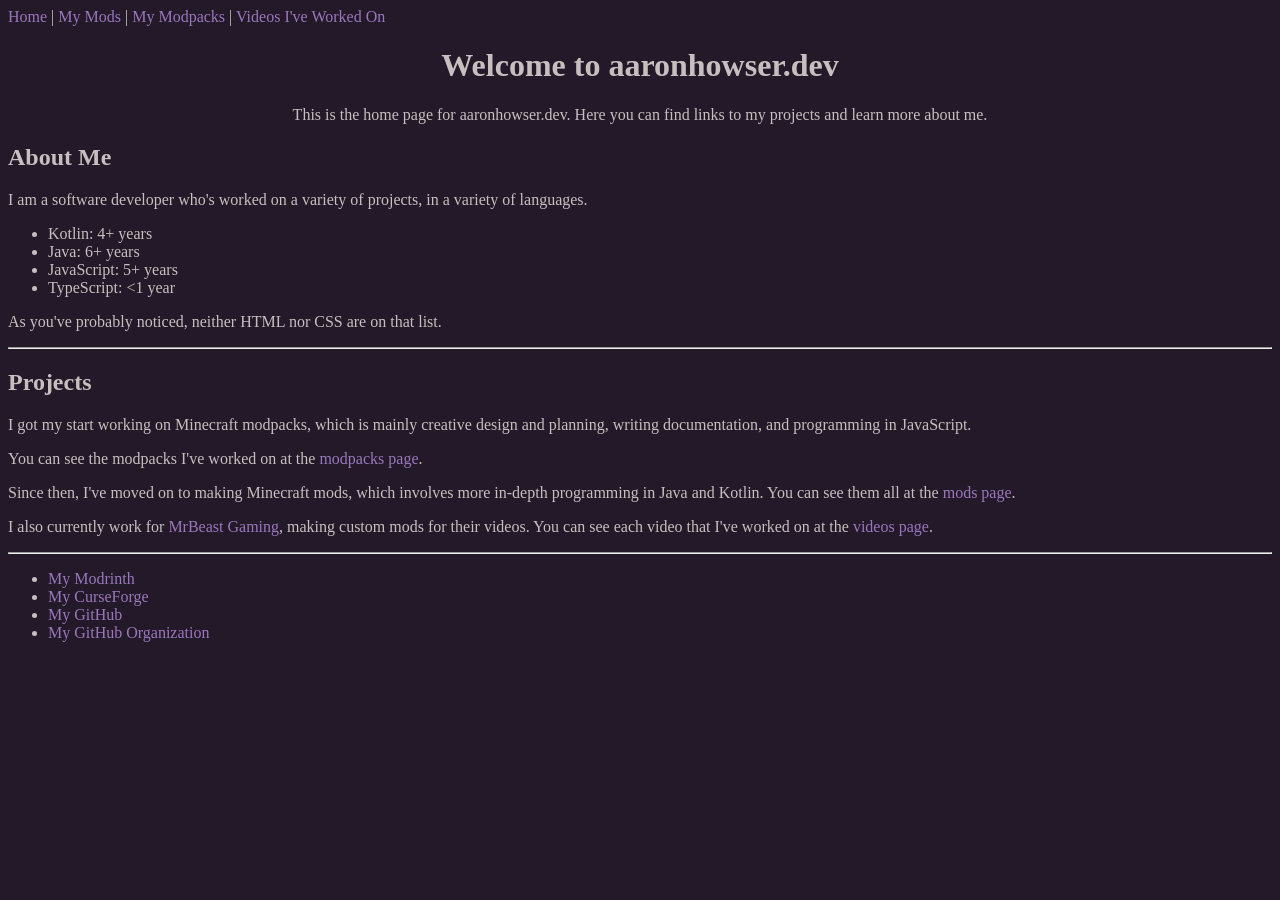
<file: index.html>
<!DOCTYPE html>
<html lang="en">
  <head>
    <meta charset="utf-8">
    <meta name="viewport" content="width=device-width, initial-scale=1">
    <meta name="description" content="The home page for aaronhowser.dev">
    <title>Homepage</title>
    <link href="https://aaronhowser.dev/" rel="canonical">
    <link href="/images/pfp.png" rel="icon" type="image/png">
    <meta property="og:site_name" content="aaronhowser.dev">
    <meta property="og:title" content="Homepage">
    <meta property="og:description" content="The home page for aaronhowser.dev">
    <meta property="og:image" content="https://aaronhowser.dev/images/pfp.png">
    <meta property="og:image:width" content="48">
    <meta property="og:image:height" content="48">
    <meta property="og:image:alt" content="Aaron Howser">
    <meta property="og:url" content="https://aaronhowser.dev/">
    <meta property="og:type" content="website">
    <meta property="og:locale" content="en_US">
    <meta name="twitter:card" content="summary">
    <link href="/style.css" rel="stylesheet">
  </head>
  <body>
    <nav aria-label="Main navigation"><a href="index.html" aria-current="page">Home</a> | <a href="mods.html">My Mods</a> | <a href="modpacks.html">My Modpacks</a> | <a href="videos.html">Videos I've Worked On</a></nav>
    <div style="text-align: center">
      <h1>Welcome to aaronhowser.dev</h1>
      <p>This is the home page for aaronhowser.dev. Here you can find links to my projects and learn more about me.</p>
    </div>
    <div>
      <h2>About Me</h2>
      <p>I am a software developer who's worked on a variety of projects, in a variety of languages.</p>
      <ul>
        <li>Kotlin: 4+ years</li>
        <li>Java: 6+ years</li>
        <li>JavaScript: 5+ years</li>
        <li>TypeScript: &lt;1 year</li>
      </ul>
      <p>As you've probably noticed, neither HTML nor CSS are on that list.</p>
    </div>
    <hr>
    <div>
      <h2>Projects</h2>
      <p>I got my start working on Minecraft modpacks, which is mainly creative design and planning, writing documentation, and programming in JavaScript.</p>
      <p>You can see the modpacks I've worked on at the <a href="modpacks.html">modpacks page</a>.</p>
      <p>Since then, I've moved on to making Minecraft mods, which involves more in-depth programming in Java and Kotlin. You can see them all at the <a href="mods.html">mods page</a>.</p>
      <p>I also currently work for <a href="https://www.youtube.com/@MrBeastGaming">MrBeast Gaming</a>, making custom mods for their videos. You can see each video that I've worked on at the <a href="videos.html">videos page</a>.</p>
      <hr>
      <ul>
        <li><a href="https://modrinth.com/user/aaronhowser1">My Modrinth</a></li>
        <li><a href="https://www.curseforge.com/members/aaronhowser1/projects">My CurseForge</a></li>
        <li><a href="https://github.com/aaronhowser1">My GitHub</a></li>
        <li><a href="https://github.com/Berry-Club">My GitHub Organization</a></li>
      </ul>
    </div>
  </body>
</html>
</file>
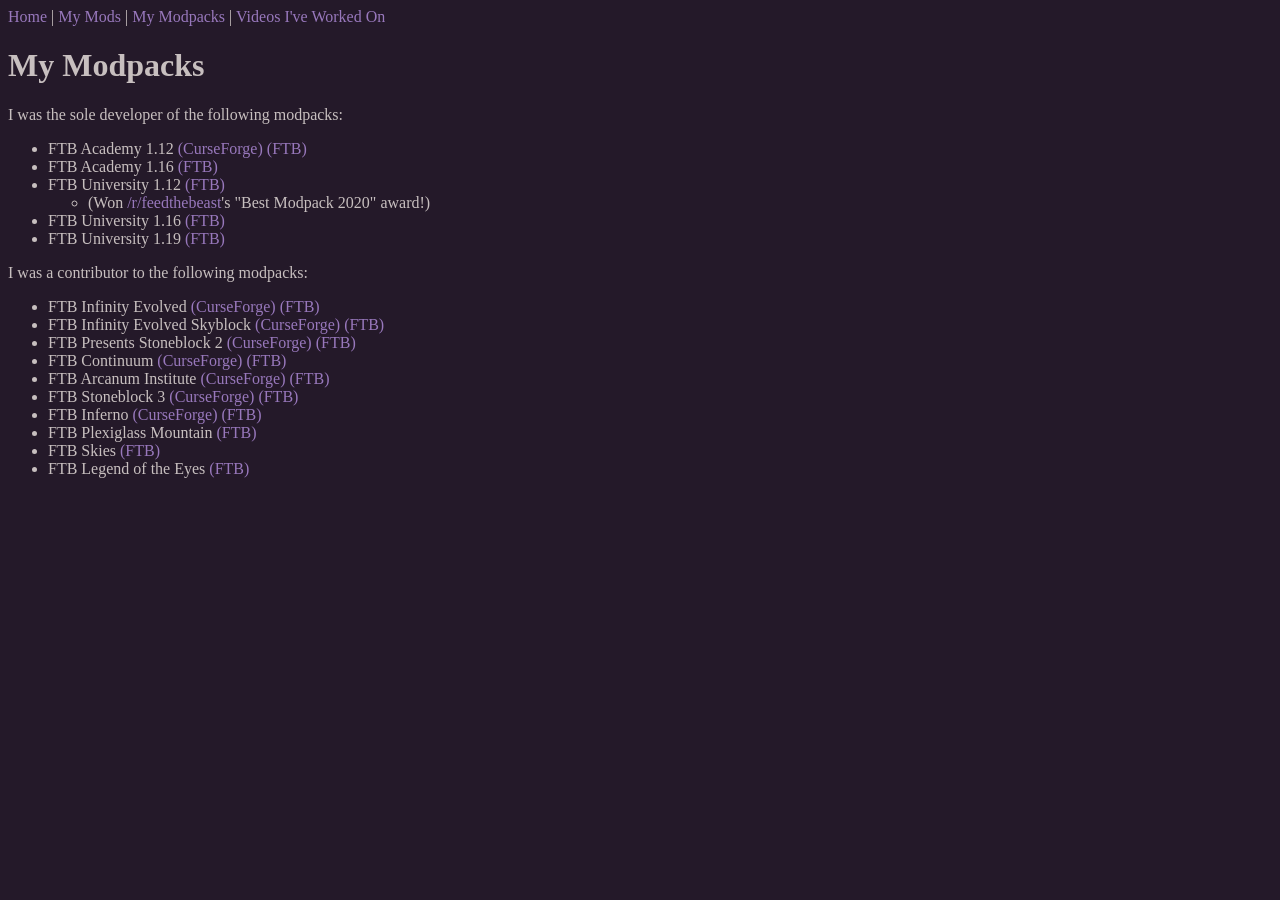
<file: modpacks.html>
<!DOCTYPE html>
<html lang="en">
  <head>
    <meta charset="utf-8">
    <meta name="viewport" content="width=device-width, initial-scale=1">
    <meta name="description" content="My modpacks">
    <title>My Modpacks</title>
    <link href="https://aaronhowser.dev/modpacks.html" rel="canonical">
    <link href="/images/pfp.png" rel="icon" type="image/png">
    <meta property="og:site_name" content="aaronhowser.dev">
    <meta property="og:title" content="My Modpacks">
    <meta property="og:description" content="My modpacks">
    <meta property="og:image" content="https://aaronhowser.dev/images/pfp.png">
    <meta property="og:image:width" content="48">
    <meta property="og:image:height" content="48">
    <meta property="og:image:alt" content="Aaron Howser">
    <meta property="og:url" content="https://aaronhowser.dev/modpacks.html">
    <meta property="og:type" content="website">
    <meta property="og:locale" content="en_US">
    <meta name="twitter:card" content="summary">
    <link href="/style.css" rel="stylesheet">
  </head>
  <body>
    <nav aria-label="Main navigation"><a href="index.html">Home</a> | <a href="mods.html">My Mods</a> | <a href="modpacks.html" aria-current="page">My Modpacks</a> | <a href="videos.html">Videos I've Worked On</a></nav>
    <div>
      <h1>My Modpacks</h1>
      <p>I was the sole developer of the following modpacks:</p>
      <ul>
        <li>FTB Academy 1.12 <a href="https://www.curseforge.com/minecraft/modpacks/ftb-academy">(CurseForge)</a> <a href="https://www.feed-the-beast.com/modpacks/1-ftb-academy-112">(FTB)</a></li>
        <li>FTB Academy 1.16 <a href="https://www.feed-the-beast.com/modpacks/88-ftb-academy-116">(FTB)</a></li>
        <li>FTB University 1.12 <a href="https://www.feed-the-beast.com/modpacks/52-ftb-university-112">(FTB)</a>
          <ul>
            <li>(Won <a href="https://www.reddit.com/r/feedthebeast/">/r/feedthebeast</a>'s &quot;Best Modpack 2020&quot; award!)</li>
          </ul>
        </li>
        <li>FTB University 1.16 <a href="https://www.feed-the-beast.com/modpacks/90-ftb-university-116">(FTB)</a></li>
        <li>FTB University 1.19 <a href="https://www.feed-the-beast.com/modpacks/108-ftb-university-119">(FTB)</a></li>
      </ul>
      <p>I was a contributor to the following modpacks:</p>
      <ul>
        <li>FTB Infinity Evolved <a href="https://www.curseforge.com/minecraft/modpacks/ftb-infinity-evolved">(CurseForge)</a> <a href="https://www.feed-the-beast.com/modpacks/23-ftb-infinity-evolved-17">(FTB)</a></li>
        <li>FTB Infinity Evolved Skyblock <a href="https://www.curseforge.com/minecraft/modpacks/ftb-infinity-evolved-skyblock">(CurseForge)</a> <a href="https://www.feed-the-beast.com/modpacks/20-ftb-infinity-evolved-skyblock">(FTB)</a></li>
        <li>FTB Presents Stoneblock 2 <a href="https://www.curseforge.com/minecraft/modpacks/ftb-presents-stoneblock-2">(CurseForge)</a> <a href="https://www.feed-the-beast.com/modpacks/4-ftb-presents-stoneblock-2">(FTB)</a></li>
        <li>FTB Continuum <a href="https://www.curseforge.com/minecraft/modpacks/ftb-continuum">(CurseForge)</a> <a href="https://www.feed-the-beast.com/modpacks/34-ftb-continuum">(FTB)</a></li>
        <li>FTB Arcanum Institute <a href="https://www.curseforge.com/minecraft/modpacks/ftb-arcanum-institute">(CurseForge)</a> <a href="https://www.feed-the-beast.com/modpacks/115-ftb-arcanum-institute">(FTB)</a></li>
        <li>FTB Stoneblock 3 <a href="https://www.curseforge.com/minecraft/modpacks/ftb-stoneblock-3">(CurseForge)</a> <a href="https://www.feed-the-beast.com/modpacks/100-ftb-stoneblock-3">(FTB)</a></li>
        <li>FTB Inferno <a href="https://www.curseforge.com/minecraft/modpacks/ftb-inferno">(CurseForge)</a> <a href="https://www.feed-the-beast.com/modpacks/99-ftb-inferno">(FTB)</a></li>
        <li>FTB Plexiglass Mountain <a href="https://www.feed-the-beast.com/modpacks/96-ftb-plexiglass-mountain">(FTB)</a></li>
        <li>FTB Skies <a href="https://www.feed-the-beast.com/modpacks/103-ftb-skies">(FTB)</a></li>
        <li>FTB Legend of the Eyes <a href="https://www.feed-the-beast.com/modpacks/102-ftb-legend-of-the-eyes">(FTB)</a></li>
      </ul>
    </div>
  </body>
</html>
</file>
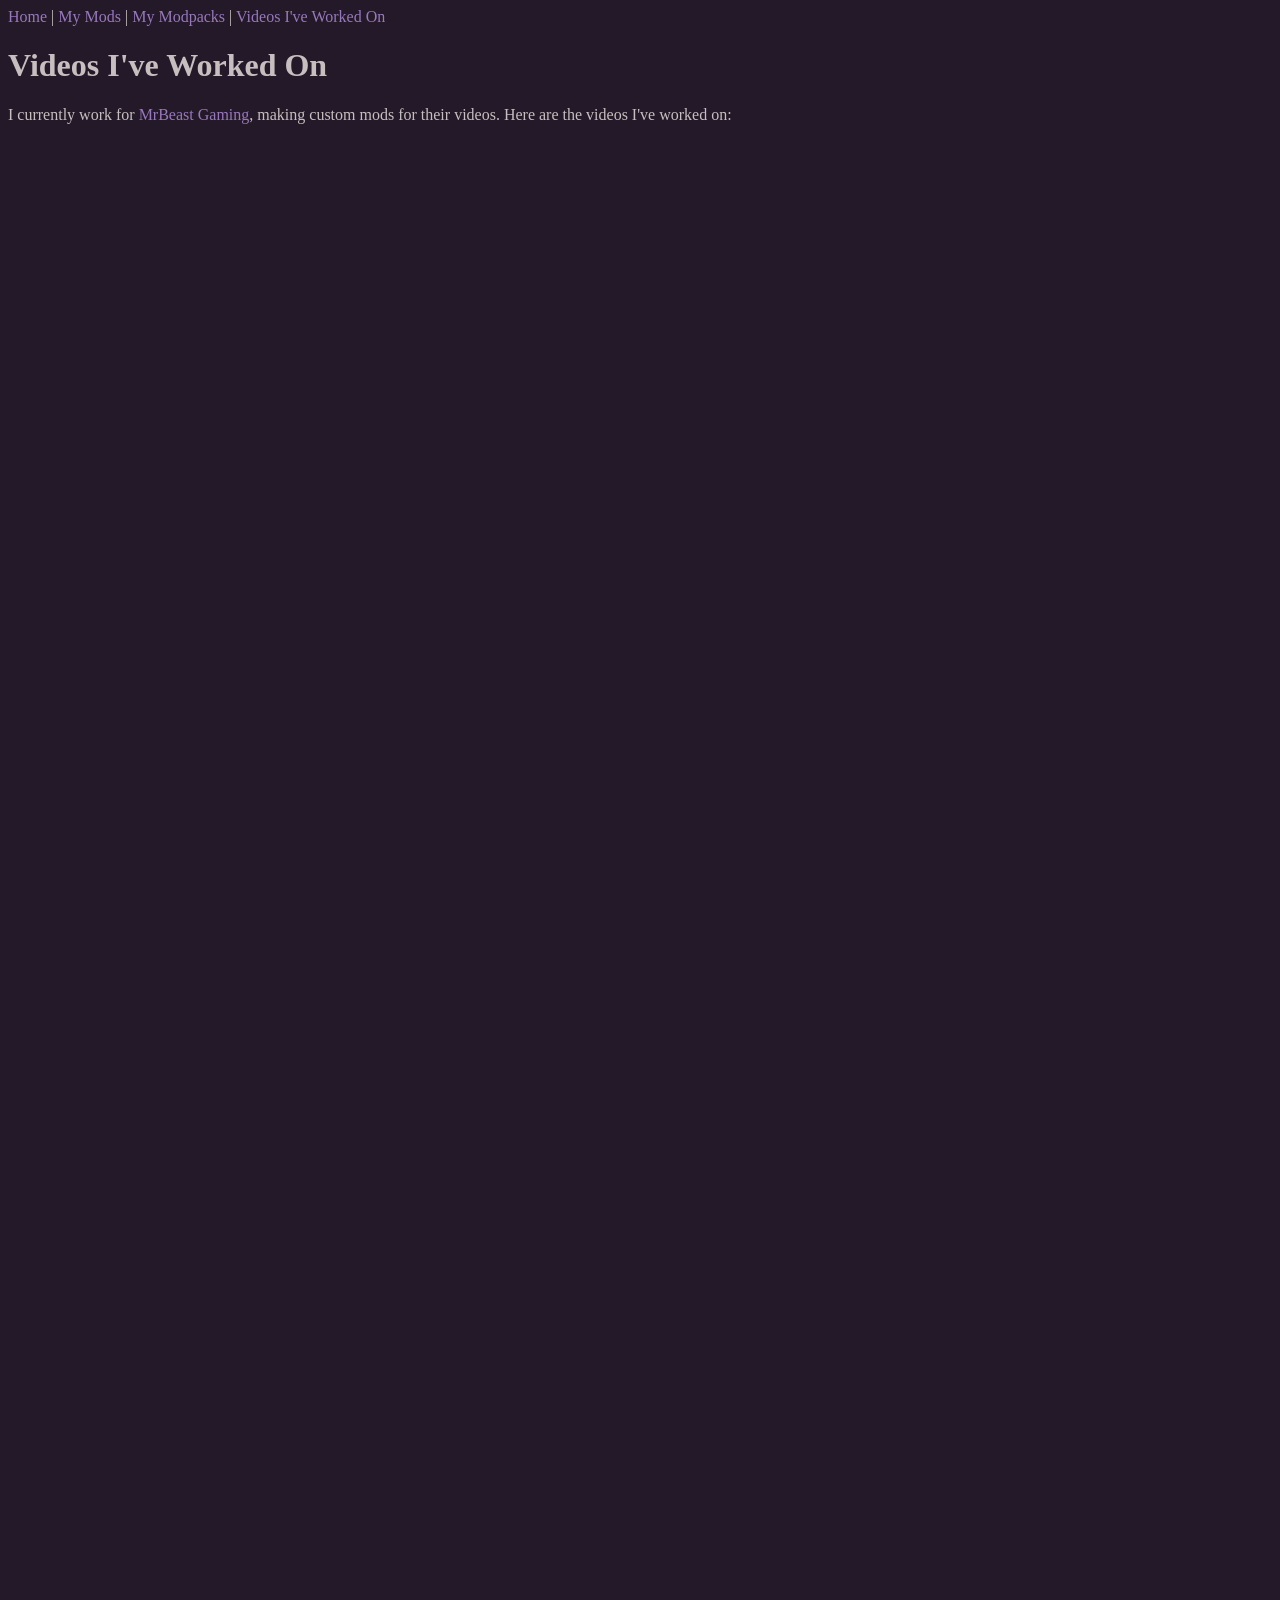
<file: videos.html>
<!DOCTYPE html>
<html lang="en">
  <head>
    <meta charset="utf-8">
    <meta name="viewport" content="width=device-width, initial-scale=1">
    <meta name="description" content="Videos I've worked on">
    <title>Videos I've Worked On</title>
    <link href="https://aaronhowser.dev/videos.html" rel="canonical">
    <link href="/images/pfp.png" rel="icon" type="image/png">
    <meta property="og:site_name" content="aaronhowser.dev">
    <meta property="og:title" content="My videos">
    <meta property="og:description" content="Videos I've worked on">
    <meta property="og:image" content="https://aaronhowser.dev/images/pfp.png">
    <meta property="og:image:width" content="48">
    <meta property="og:image:height" content="48">
    <meta property="og:image:alt" content="Aaron Howser">
    <meta property="og:url" content="https://aaronhowser.dev/videos.html">
    <meta property="og:type" content="website">
    <meta property="og:locale" content="en_US">
    <meta name="twitter:card" content="summary">
    <link href="/style.css" rel="stylesheet">
  </head>
  <body>
    <nav aria-label="Main navigation"><a href="index.html">Home</a> | <a href="mods.html">My Mods</a> | <a href="modpacks.html">My Modpacks</a> | <a href="videos.html" aria-current="page">Videos I've Worked On</a></nav>
    <div>
      <h1>Videos I've Worked On</h1>
      <p>I currently work for <a href="https://www.youtube.com/@MrBeastGaming">MrBeast Gaming</a>, making custom mods for their videos. Here are the videos I've worked on:</p>
      <div style="text-align:center"><iframe width="560" height="315" src="https://www.youtube.com/embed/zp_S2Uwjb-M" title="MrBeast Gaming video" frameborder="0" loading="lazy" referrerpolicy="strict-origin-when-cross-origin" allow="accelerometer; autoplay; clipboard-write; encrypted-media; gyroscope; picture-in-picture" allowfullscreen="true"></iframe></div>
      <p></p>
      <div style="text-align:center"><iframe width="560" height="315" src="https://www.youtube.com/embed/usGPK2hHomI" title="MrBeast Gaming video" frameborder="0" loading="lazy" referrerpolicy="strict-origin-when-cross-origin" allow="accelerometer; autoplay; clipboard-write; encrypted-media; gyroscope; picture-in-picture" allowfullscreen="true"></iframe></div>
      <p></p>
      <div style="text-align:center"><iframe width="560" height="315" src="https://www.youtube.com/embed/9OHRtUHezTk" title="MrBeast Gaming video" frameborder="0" loading="lazy" referrerpolicy="strict-origin-when-cross-origin" allow="accelerometer; autoplay; clipboard-write; encrypted-media; gyroscope; picture-in-picture" allowfullscreen="true"></iframe></div>
      <p></p>
      <div style="text-align:center"><iframe width="560" height="315" src="https://www.youtube.com/embed/ICNtItWYMNE" title="MrBeast Gaming video" frameborder="0" loading="lazy" referrerpolicy="strict-origin-when-cross-origin" allow="accelerometer; autoplay; clipboard-write; encrypted-media; gyroscope; picture-in-picture" allowfullscreen="true"></iframe></div>
      <p></p>
      <div style="text-align:center"><iframe width="560" height="315" src="https://www.youtube.com/embed/wyKNY1_HnTc" title="MrBeast Gaming video" frameborder="0" loading="lazy" referrerpolicy="strict-origin-when-cross-origin" allow="accelerometer; autoplay; clipboard-write; encrypted-media; gyroscope; picture-in-picture" allowfullscreen="true"></iframe></div>
      <p></p>
      <div style="text-align:center"><iframe width="560" height="315" src="https://www.youtube.com/embed/Caxv8tLATnc" title="MrBeast Gaming video" frameborder="0" loading="lazy" referrerpolicy="strict-origin-when-cross-origin" allow="accelerometer; autoplay; clipboard-write; encrypted-media; gyroscope; picture-in-picture" allowfullscreen="true"></iframe></div>
    </div>
  </body>
</html>
</file>
<file: style.css>
body {
    background-color: #241929;
    color: #c7bfbf;
}

a,
a:visited,
a:hover {
    color: #9878bc;
    text-decoration: none;
}

.curseforge {
    font-size: smaller;
    position: relative;
    top: -0.5em;
}
</file>
